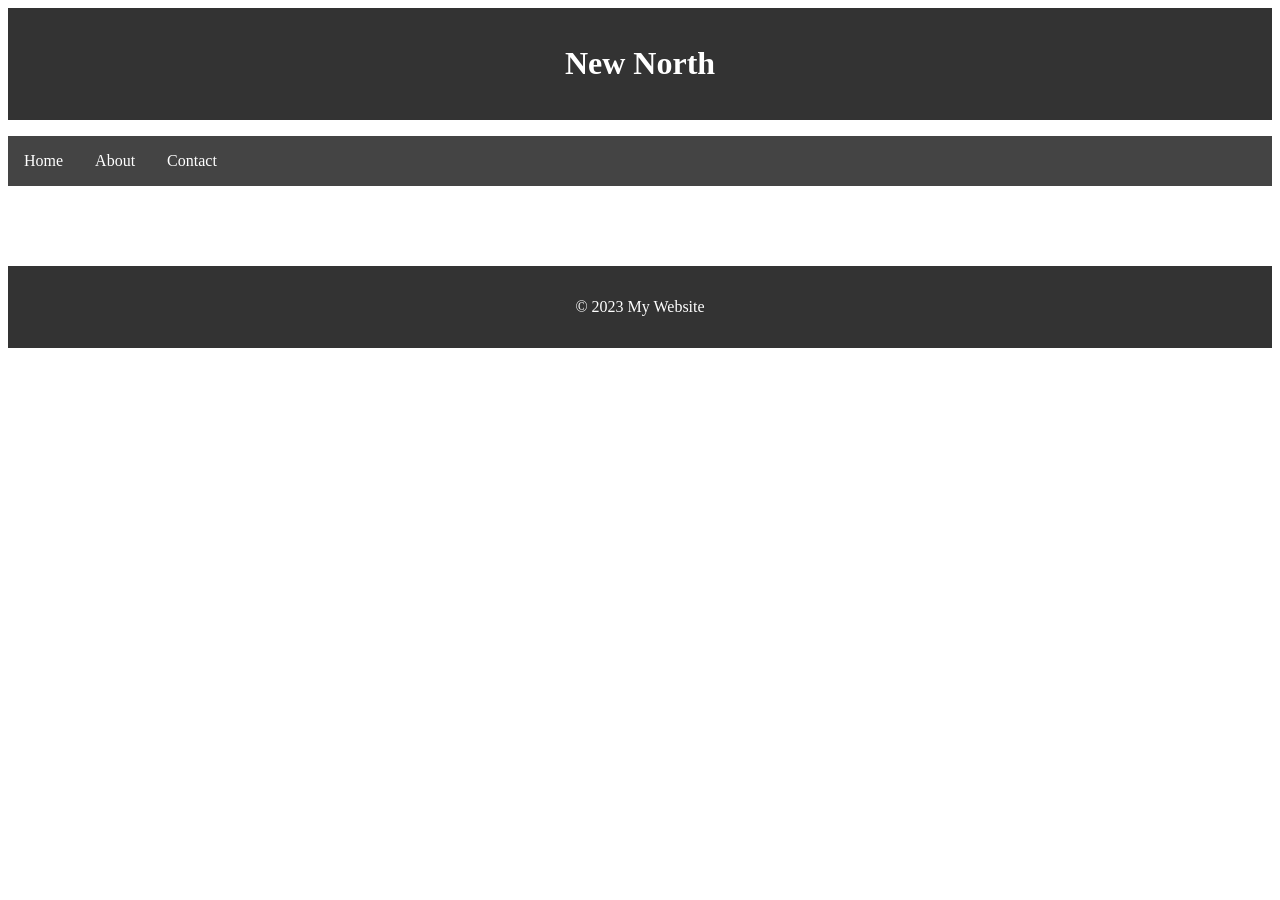
<file: index.html>
<!DOCTYPE html>
<html lang="en">
<head>
    <meta charset="UTF-8">
    <meta name="viewport" content="width=device-width, initial-scale=1.0">
    <link rel="stylesheet" href="style.css">
    <title>My Website</title>
</head>
<body>
    <script src="script.js"></script>
    <header>
        <h1>New North</h1>
    </header>
    <nav>
        <ul>
            <li><a href="#">Home</a></li>
            <li><a href="#">About</a></li>
            <li><a href="#">Contact</a></li>
        </ul>
    </nav>
    <main>
        <!-- Content goes here -->
    </main>
    <footer>
        <p>&copy; 2023 My Website</p>
    </footer>
</body>
</html>
</file>
<file: style.css>
/* Стили для заголовка */
header {
    background-color: #333;
    color: #fff;
    text-align: center;
    padding: 1rem;
}

/* Стили для навигации */
nav ul {
    list-style: none;
    display: flex;
    background-color: #444;
    padding: 0;
}

nav li {
    margin: 0;
    padding: 1rem;
}

nav a {
    text-decoration: none;
    color: #fff;
}

/* Стили для основного контента */
main {
    padding: 2rem;
}

/* Стили для подвала */
footer {
    background-color: #333;
    color: #fff;
    text-align: center;
    padding: 1rem;
}
</file>
